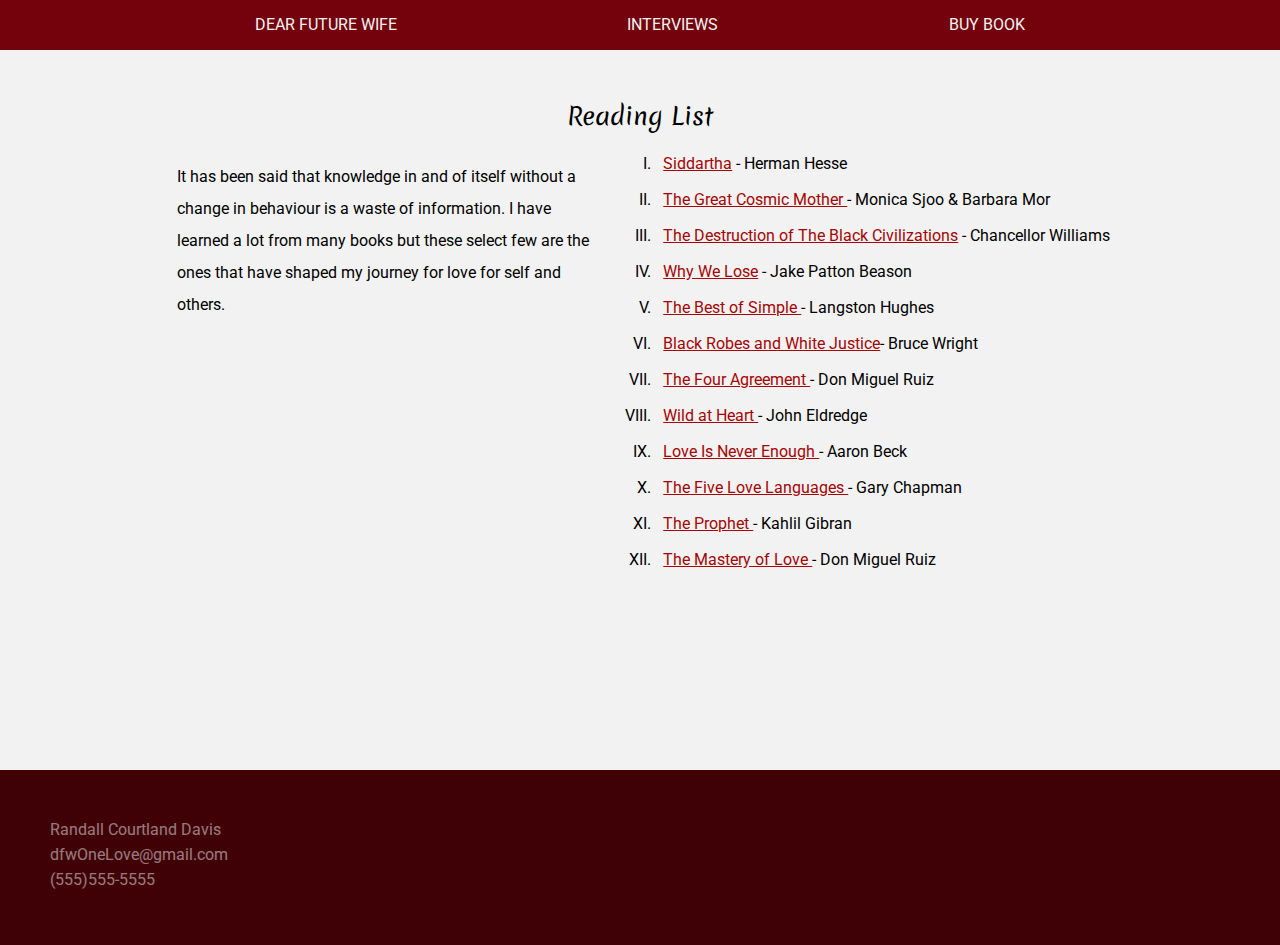
<file: readinglist.html>
<!DOCTYPE html>
<html lang="en">
  <head>
    <meta charset="UTF-8" />
    <meta name="viewport" content="width=device-width, initial-scale=1.0" />
    <meta http-equiv="X-UA-Compatible" content="ie=edge" />
    <link rel="stylesheet" href="styles.css" />
    <link
      href="https://fonts.googleapis.com/css?family=Merienda|Roboto&display=swap"
      rel="stylesheet"
    />
    <link
      rel="stylesheet"
      href="https://use.fontawesome.com/releases/v5.8.2/css/all.css"
      integrity="sha384-oS3vJWv+0UjzBfQzYUhtDYW+Pj2yciDJxpsK1OYPAYjqT085Qq/1cq5FLXAZQ7Ay"
      crossorigin="anonymous"
    />
    <title>Reading List</title>
  </head>
  <body>
    <nav class="navbar">
      <div class="nav-content">
        <ul class="nav-items">
          <li class="nav-item hamburger"><i class="fas fa-bars fa-2x"></i></li>
          <li class="nav-item"><a href="index.html">Dear Future Wife</a></li>
          <li class="nav-item">Interviews</li>
          <li class="nav-item cta">Buy Book</li>
        </ul>
      </div>
    </nav>
    <section class="reading-list" name="reading list">
      <h1 class="title">Reading List</h1>
      <div class="content">
        <div class="text">
          <p>
            It has been said that knowledge in and of itself without a change in
            behaviour is a waste of information. I have learned a lot from many
            books but these select few are the ones that have shaped my journey
            for love for self and others.
          </p>
        </div>
        <div class="list">
          <ul class="items">
            <li class="item">
              <a
                href="https://www.amazon.com/Siddhartha/dp/B000FMQQB0/ref=sr_1_3?crid=2ARET5CQIKV1E&keywords=siddartha+hesse+herman&qid=1559489326&s=books&sprefix=siddartha%2Cstripbooks%2C347&sr=1-3"
                >Siddartha</a
              >
              - Herman Hesse
            </li>
            <li class="item">
              <a
                href="https://www.amazon.com/Great-Cosmic-Mother-Rediscovering-Religion/dp/0062507915"
                >The Great Cosmic Mother
              </a>
              - Monica Sjoo & Barbara Mor
            </li>
            <li class="item">
              <a
                href="https://www.amazon.com/Destruction-Black-Civilization-Issues-D/dp/0883780305/ref=sr_1_1?crid=1WQ84YNBXS2IU&keywords=the+destruction+of+black+civilization&qid=1559489286&s=books&sprefix=the+dest%2Cstripbooks%2C326&sr=1-1"
                >The Destruction of The Black Civilizations</a
              >
              - Chancellor Williams
            </li>
            <li class="item">
              <a
                href="https://www.amazon.com/Why-We-Lose-Elsewhere-Anthology/dp/B00071OS5K"
                >Why We Lose</a
              >
              - Jake Patton Beason
            </li>
            <li class="item">
              <a
                href="https://www.amazon.com/Best-Simple-Stories-American-Century/dp/0374521336/ref=sr_1_1?crid=77M3TJDDXCRK&keywords=the+best+of+simple+langston+hughes&qid=1559489246&s=books&sprefix=the+best+of+simple+la%2Caudible%2C220&sr=1-1"
                >The Best of Simple </a
              >- Langston Hughes
            </li>
            <li class="item">
              <a
                href="https://www.amazon.com/Black-Robes-White-Justice-Wright/dp/0818405236"
                >Black Robes and White Justice</a
              >- Bruce Wright
            </li>
            <li class="item">
              <a
                href="https://www.amazon.com/Amber-Allen-Publishing-Inc-Agreements/dp/B0007OB40E/ref=sr_1_1?crid=28Z0J02Y0Z9NE&keywords=the+four+agreements+by+don+miguel+ruiz&qid=1559489022&s=books&sprefix=the+four+agree%2Caudible%2C327&sr=1-1"
                >The Four Agreement </a
              >- Don Miguel Ruiz
            </li>
            <li class="item">
              <a
                href="https://www.amazon.com/Wild-Heart-Discovering-Secret-Mans/dp/B0002P0EE0/ref=sr_1_1?crid=169QW4OCN2BUF&keywords=wild+at+heart+john+eldredge&qid=1559489103&s=books&sprefix=wild+at+heart%2Cstripbooks%2C253&sr=1-1"
                >Wild at Heart </a
              >- John Eldredge
            </li>
            <li class="item">
              <a
                href="https://www.amazon.com/Love-Never-Enough-Misunderstandings-Relationship/dp/1515954668/ref=sr_1_2?keywords=love+is+never+enough&qid=1559489067&s=books&sr=1-2-catcorr"
                >Love Is Never Enough </a
              >- Aaron Beck
            </li>
            <li class="item">
              <a
                href="https://www.amazon.com/Five-Love-Languages-Secret-Lasts/dp/B079B7PJMV/ref=sr_1_1?crid=2LW49IYJLX69Q&keywords=the+four+love+languages+book&qid=1559488982&s=books&sprefix=the+four+love+lan%2Caudible%2C367&sr=1-1"
                >The Five Love Languages
              </a>
              - Gary Chapman
            </li>

            <li class="item">
              <a
                href="https://www.amazon.com/The-Prophet/dp/B07MD6FXR1/ref=sr_1_1?crid=16XKDIL49C7NX&keywords=the+prophet+kahlil+gibran&qid=1559489146&s=books&sprefix=the+prophet%2Caudible%2C262&sr=1-1-catcorr"
                >The Prophet </a
              >- Kahlil Gibran
            </li>

            <li class="item">
              <a
                href="https://www.amazon.com/Mastery-Love-Practical-Guide-Relationship/dp/B0007RWWQG/ref=sr_1_3?keywords=the+mastery+of+love&qid=1559488924&s=gateway&sr=8-3"
                >The Mastery of Love
              </a>
              - Don Miguel Ruiz
            </li>
          </ul>
        </div>
      </div>
    </section>
    <footer class="footer" role="contentinfo">
      <div class="content">
        <h6>Randall Courtland Davis</h6>
        <h6>dfwOneLove@gmail.com</h6>
        <h6>(555)555-5555</h6>
      </div>
    </footer>
  </body>
  <script>
    const hamburger = document.querySelector('.hamburger i');
    const navItems = document.querySelectorAll('.nav-item');
    hamburger.addEventListener('click', () => {
      hamburger.classList.toggle('fa-bars');
      hamburger.classList.toggle('fa-times');
      navItems.forEach(node => node.classList.toggle('show'));
    });
  </script>
</html>
</file>
<file: styles.css>
/* http://meyerweb.com/eric/tools/css/reset/ 
   v2.0 | 20110126
   License: none (public domain)
*/
html,
body,
div,
span,
applet,
object,
iframe,
h1,
h2,
h3,
h4,
h5,
h6,
p,
blockquote,
pre,
a,
abbr,
acronym,
address,
big,
cite,
code,
del,
dfn,
em,
img,
ins,
kbd,
q,
s,
samp,
small,
strike,
strong,
sub,
sup,
tt,
var,
b,
u,
i,
center,
dl,
dt,
dd,
ol,
ul,
li,
fieldset,
form,
label,
legend,
table,
caption,
tbody,
tfoot,
thead,
tr,
th,
td,
article,
aside,
canvas,
details,
embed,
figure,
figcaption,
footer,
header,
hgroup,
menu,
nav,
output,
ruby,
section,
summary,
time,
mark,
audio,
video {
  margin: 0;
  padding: 0;
  border: 0;
  font-size: 100%;
  font: inherit;
  vertical-align: baseline; }

/* HTML5 display-role reset for older browsers */
article,
aside,
details,
figcaption,
figure,
footer,
header,
hgroup,
menu,
nav,
section {
  display: block; }

body {
  line-height: 1; }

ol,
ul {
  list-style: none; }

blockquote,
q {
  quotes: none; }

blockquote:before,
blockquote:after,
q:before,
q:after {
  content: '';
  content: none; }

table {
  border-collapse: collapse;
  border-spacing: 0; }

/* Color Theme Swatches in Hex */
.Symbol-of-rivalry-and-struggle-or-merging-of-a-compound.-Ink-in-water-red-and-blue-isolated-on-white-1-hex {
  color: #73020c; }

.Symbol-of-rivalry-and-struggle-or-merging-of-a-compound.-Ink-in-water-red-and-blue-isolated-on-white-2-hex {
  color: #034aa6; }

.Symbol-of-rivalry-and-struggle-or-merging-of-a-compound.-Ink-in-water-red-and-blue-isolated-on-white-3-hex {
  color: #034aa6; }

.Symbol-of-rivalry-and-struggle-or-merging-of-a-compound.-Ink-in-water-red-and-blue-isolated-on-white-4-hex {
  color: #a60505; }

.Symbol-of-rivalry-and-struggle-or-merging-of-a-compound.-Ink-in-water-red-and-blue-isolated-on-white-5-hex {
  color: #f2f2f2; }

* {
  box-sizing: border-box;
  font-family: 'Roboto', sans-serif; }

h2,
h4,
h3,
h5,
h6,
p,
li {
  font-family: 'Roboto', sans-serif; }

h1,
h2,
h3 {
  font-family: 'Merienda', cursive; }

html,
body {
  background: #f2f2f2;
  line-height: 1.25;
  font-size: 16px; }

a {
  text-decoration: none;
  color: inherit; }

.btn {
  padding: 8px;
  background: #a60505;
  color: #f2f2f2;
  max-width: max-content;
  font-weight: bold;
  font-family: 'Roboto', sans-serif;
  border-radius: 4px;
  transition: all 0.2s;
  font-size: 24px;
  cursor: pointer; }

.italic {
  font-style: italic; }

.container {
  max-width: 1000px;
  width: 100%;
  margin: 0 auto; }

.navbar {
  background: #73020c; }
  .navbar .nav-content {
    max-width: 1000px;
    width: 100%;
    margin: 0 auto;
    color: #f2f2f2;
    text-transform: uppercase;
    display: flex;
    justify-content: space-between;
    align-items: center; }
    .navbar .nav-content h1 {
      font-size: 24px; }
    .navbar .nav-content .nav-items {
      width: 100%;
      display: flex;
      justify-content: space-around;
      align-items: center; }
      @media screen and (max-width: 500px) {
        .navbar .nav-content .nav-items {
          flex-direction: column; } }
      .navbar .nav-content .nav-items .nav-item {
        transition: all 0.2s;
        padding: 15px 7.5px;
        cursor: pointer; }
        .navbar .nav-content .nav-items .nav-item.hamburger {
          display: none; }
        @media screen and (max-width: 500px) {
          .navbar .nav-content .nav-items .nav-item {
            display: none; }
            .navbar .nav-content .nav-items .nav-item.hamburger {
              display: inline-block; }
            .navbar .nav-content .nav-items .nav-item.show {
              display: inline-block; } }

.main-header {
  background: #a60505;
  color: #f2f2f2;
  padding: 3.5% 0;
  text-transform: uppercase;
  text-align: center;
  cursor: default; }
  @media screen and (max-width: 500px) {
    .main-header {
      padding: 10% 0; } }
  .main-header h1 {
    font-size: 72px; }
    @media screen and (max-width: 800px) {
      .main-header h1 {
        font-size: 48px; } }
    @media screen and (max-width: 500px) {
      .main-header h1 {
        font-size: 36px; } }
  .main-header h2 {
    font-size: 36px; }
    @media screen and (max-width: 800px) {
      .main-header h2 {
        font-size: 24px; } }
    @media screen and (max-width: 500px) {
      .main-header h2 {
        display: none; } }
  .main-header h3 {
    margin-top: 5px; }

.about {
  padding: 15px 0; }
  .about h2 {
    font-size: 24px;
    text-align: center;
    margin-bottom: 15px; }
  .about .content {
    max-width: 1000px;
    width: 100%;
    margin: 0 auto;
    display: flex;
    justify-content: space-around;
    align-items: center; }
    @media screen and (max-width: 800px) {
      .about .content {
        flex-direction: column-reverse; } }
    .about .content .text {
      max-width: 500px;
      width: 100%;
      padding: 15px; }
      .about .content .text h3 {
        font-size: 18px;
        margin-top: 5px;
        margin-bottom: 7px; }
      .about .content .text p {
        font-size: 16px;
        margin-bottom: 15px; }
      .about .content .text .btn {
        margin-top: 15px; }
        @media screen and (max-width: 800px) {
          .about .content .text .btn {
            margin: 15px auto 0; } }
    .about .content .author-img {
      max-width: 300px;
      width: 100%; }
      .about .content .author-img .img-container {
        height: 100%;
        width: 100%;
        overflow: hidden; }
      .about .content .author-img img {
        width: 100%; }
      .about .content .author-img .links {
        margin-top: 10px;
        display: flex;
        justify-content: space-around; }
        .about .content .author-img .links .fa-facebook {
          color: #3b5998; }
        .about .content .author-img .links .fa-instagram {
          color: #3f729b; }
        .about .content .author-img .links .fa-twitter {
          color: #00acee; }
        .about .content .author-img .links .link:hover {
          transform: scale(1.048); }

.excerpt {
  padding: 3% 0 5%;
  background: #73020c;
  color: #f2f2f2; }
  .excerpt .beginning {
    max-width: 500px;
    width: 100%;
    margin: 0 auto;
    margin-bottom: 35px;
    display: none; }
  .excerpt h2 {
    text-align: center;
    margin: 5px 0;
    font-size: 18px; }
  .excerpt .poem-title {
    margin-top: 15px;
    margin-bottom: -5px; }
  .excerpt .content {
    margin: 0 auto;
    max-width: 1000px;
    width: 100%; }
    .excerpt .content .text {
      display: flex;
      flex-direction: column;
      align-items: center;
      flex-wrap: wrap;
      max-height: 1200px; }
      @media screen and (max-width: 1000px) {
        .excerpt .content .text {
          max-height: max-content; } }
      .excerpt .content .text p {
        max-width: 450px;
        width: 100%;
        padding: 15px; }
      .excerpt .content .text .btn {
        background: #f2f2f2;
        color: #a60505; }

.quotes {
  padding: 3% 15px;
  width: 100%;
  margin: 0 auto;
  display: flex;
  justify-content: center;
  background: #a60505;
  color: #f2f2f2;
  font-family: 'Roboto', sans-serif; }
  @media screen and (max-width: 500px) {
    .quotes {
      flex-direction: column; } }
  .quotes .quote {
    max-width: 400px;
    width: 100%;
    padding: 15px; }
  .quotes .author {
    margin-top: 15px;
    font-weight: bold; }

.reading-list {
  padding: 4% 0 15%; }
  .reading-list .title {
    font-size: 24px;
    text-align: center;
    margin-bottom: 15px; }
  .reading-list .content {
    max-width: 1000px;
    width: 100%;
    margin: 0 auto;
    display: flex;
    justify-content: space-around;
    flex-wrap: wrap; }
    .reading-list .content .text {
      max-width: 450px;
      width: 100%;
      line-height: 2; }
      .reading-list .content .text p {
        width: 100%;
        padding: 15px; }
    .reading-list .content .list .items {
      list-style-type: upper-roman; }
      .reading-list .content .list .items .item {
        padding: 8px; }
        .reading-list .content .list .items .item a {
          color: #a60505;
          text-decoration: underline; }

.footer {
  padding: 50px;
  background: #400106;
  color: #f2f2f2; }
  .footer h6 {
    margin-bottom: 5px;
    opacity: 0.5; }

.blurp {
  margin: 30px 0 0; }
  .blurp h3 {
    font-size: 24px;
    text-align: center; }
  .blurp .blurp-card {
    width: 500px;
    margin: 15px; }
    .blurp .blurp-card p {
      font-style: italic; }
    .blurp .blurp-card h4 {
      margin: 15px 0 0;
      font-weight: bold;
      font-size: 18px; }
    .blurp .blurp-card h5 {
      font-size: 16px;
      font-weight: bold; }

/*# sourceMappingURL=styles.css.map */
</file>
